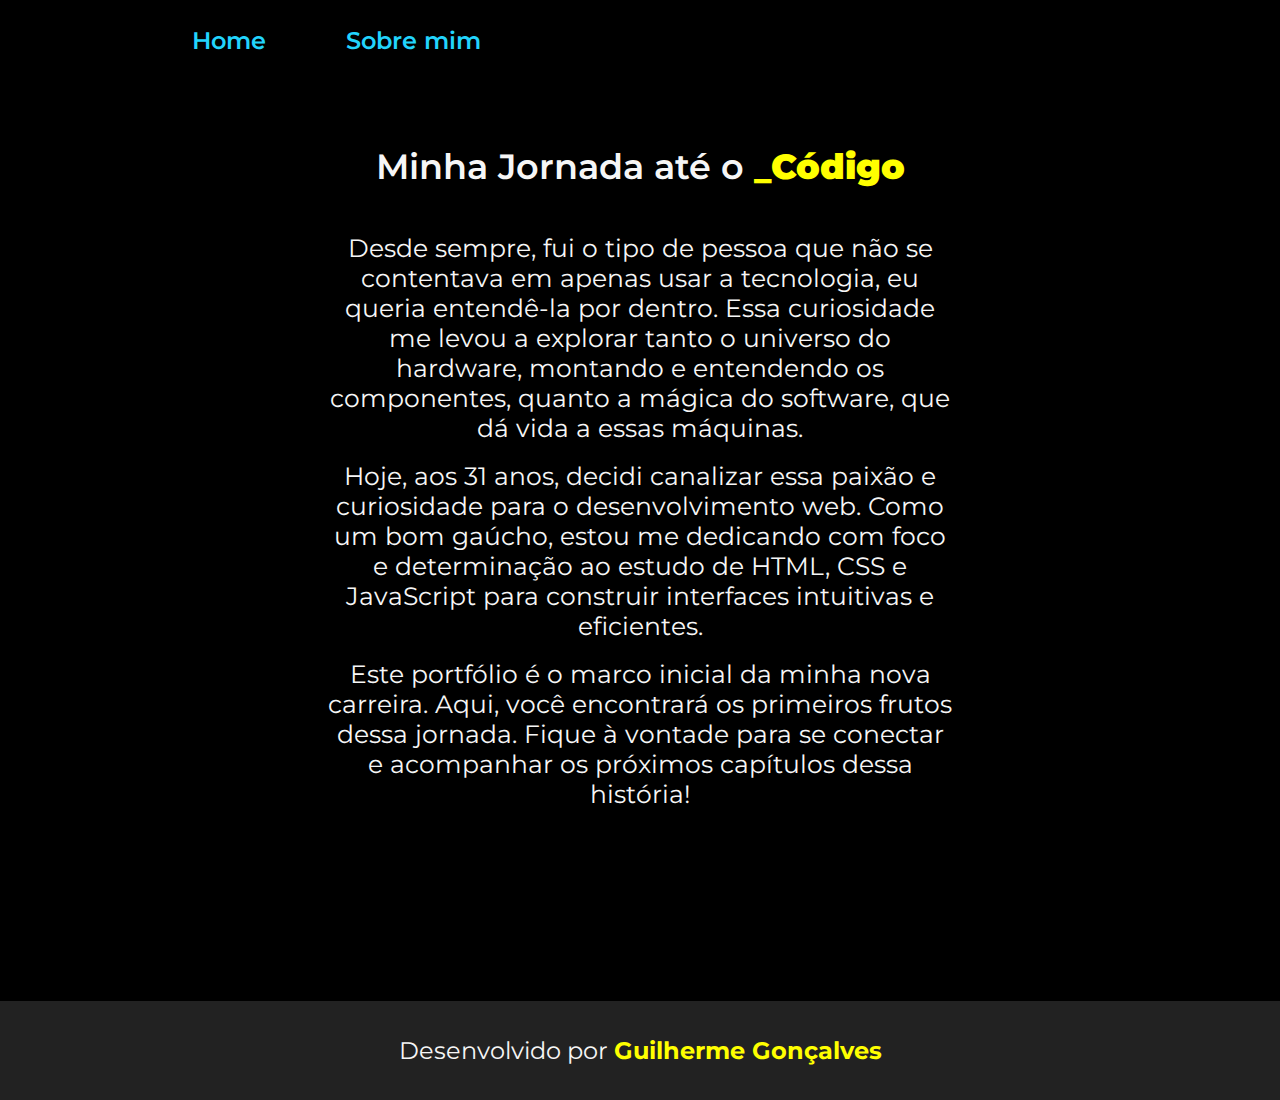
<file: about.html>
<!DOCTYPE html>
<html lang="pt-br">
<head>
    <meta charset="UTF-8">
    <meta name="viewport" content="width=device-width, initial-scale=1.0">
    <title>Sobre mim</title>
    <link rel="stylesheet" href="Style.css">
</head>
<body>
    <header class="cabecalho">
        <nav class="cabecalho__menu">
            <a class="cabecalho__menu__link" href="index.html">Home</a>
            <a class="cabecalho__menu__link" href="about.html">Sobre mim</a>

        </nav>
    </header>

    <main class="apresentacao">
       <section class="apresentacao__conteudo__sobremim">
        <h2 class="apresentacao__conteudo__titulo__sobremim">Minha Jornada até o&nbsp;<strong class="titulo-destaque">_Código</strong>
        </h2>
        

        <p class="apresentacao__conteudo__paragrafo__sobremim">
            Desde sempre, fui o tipo de pessoa que não se contentava em apenas usar a tecnologia, eu queria entendê-la por dentro. Essa curiosidade me levou a explorar tanto o universo do hardware, montando e entendendo os componentes, quanto a mágica do software, que dá vida a essas máquinas.
        </p>
        
        <p class="apresentacao__conteudo__paragrafo__sobremim">
            Hoje, aos 31 anos, decidi canalizar essa paixão e curiosidade para o desenvolvimento web. Como um bom gaúcho, estou me dedicando com foco e determinação ao estudo de HTML, CSS e JavaScript para construir interfaces intuitivas e eficientes.
        </p>
       
        <p class="apresentacao__conteudo__paragrafo__sobremim">
            Este portfólio é o marco inicial da minha nova carreira. Aqui, você encontrará os primeiros frutos dessa jornada. Fique à vontade para se conectar e acompanhar os próximos capítulos dessa história!
        </p>
        </section> 


    </main>



    <Footer>
        <div class="rodape">
            <p>Desenvolvido por <strong class="nome-desenvolvedor">Guilherme Gonçalves</strong></p>
        </div>
    </Footer>

</body>

</html>
</file>
<file: Style.css>
@import url('https://fonts.googleapis.com/css2?family=Krona+One&family=Montserrat:ital,wght@0,100..900;1,100..900&display=swap');

* {
    margin: 0;
    padding: 0;

}

body{
    background-color: black;
    color: #f6f6f6;
    box-sizing: border-box;
    
}

.cabecalho{
    padding: 2% 0% 0% 15%;
    


}

.cabecalho__menu{
    display: flex;
    gap: 80px;



}


.cabecalho__menu__link {
    font-family: "Montserrat", sans-serif;
    font-weight: 600;
    font-size: 24px;
    color: #22d4fd;
    text-decoration: none;
    
}


.titulo-destaque {
    color: yellow;

}


.apresentacao{
    display: flex;
    align-items: center;
    justify-content: space-between;
    padding: 5% 15% 15%;
    
    
;
    

}

.apresentacao__foto {
    width: 450px;
    height: 550px;
    border-radius: 10px;
    box-shadow: 0 0 20px 5px rgba(72, 255, 0, 0.199);
    

}

.apresentacao__conteudo {
    width: 615px;

}

.apresentacao__conteudo__titulo {
    font-size: 30px;
    font-family: "Krona One", sans-serif;
    font-weight: 400;
    font-style: normal;



}

.apresentacao__conteudo__paragrafo {
    font-size: 20px;
    font-family: "Montserrat", sans-serif;
    font-weight: 400;
    margin-top: 30px ;
    margin-bottom: 30px ;
    
    

}

.apresentacao__links_subtitulo{
    font-family: "Krona One", sans-serif;
    font-weight: 400;
    font-size: 24px;


}



.apresentacao__links {
    display: flex;
    justify-content: space-between;
    flex-direction: column;
    align-items: center;
    gap: 32px;

}

.apresentacao__links__link {
    
    width: 378px;
    text-align: center;
    border-radius: 8px;
    font-size: 24px;
    padding: 18.5px 0;
    text-decoration: none;
    color: #f6f6f6;
    font-family: "Montserrat", sans-serif;
    font-weight: 600;
    border: 2px solid #22d4fd;
    display: flex;
    justify-content: center;
    gap: 16px;
}

.apresentacao__links__link:hover {
    background-color: #272727;


}

.rodape {
    color: #f6f6f6;
    background-color: #222222;
    padding: 35px;
    text-align: center;
    font-family: "Montserrat", sans-serif;
    font-size: 24px;
    font-weight: 400;

}

.nome-desenvolvedor {
    color: yellow;

}

.apresentacao__conteudo__titulo__sobremim{
    font-family: "Montserrat", sans-serif;
    font-weight: 600;
    padding: 3%;
    display: flex;
    text-align: center;
    justify-content: center;
    font-size: 35px;
    
    

    

}

.apresentacao__conteudo__paragrafo__sobremim{
    font-size: 25px;
    font-family: "Montserrat", sans-serif;
    font-weight: 400;
    margin-top: 30px ;
    margin-bottom: 30px ;
    display: flex;
    text-align: center;
    margin: 2% 15% 0% 15%;


}
</file>
